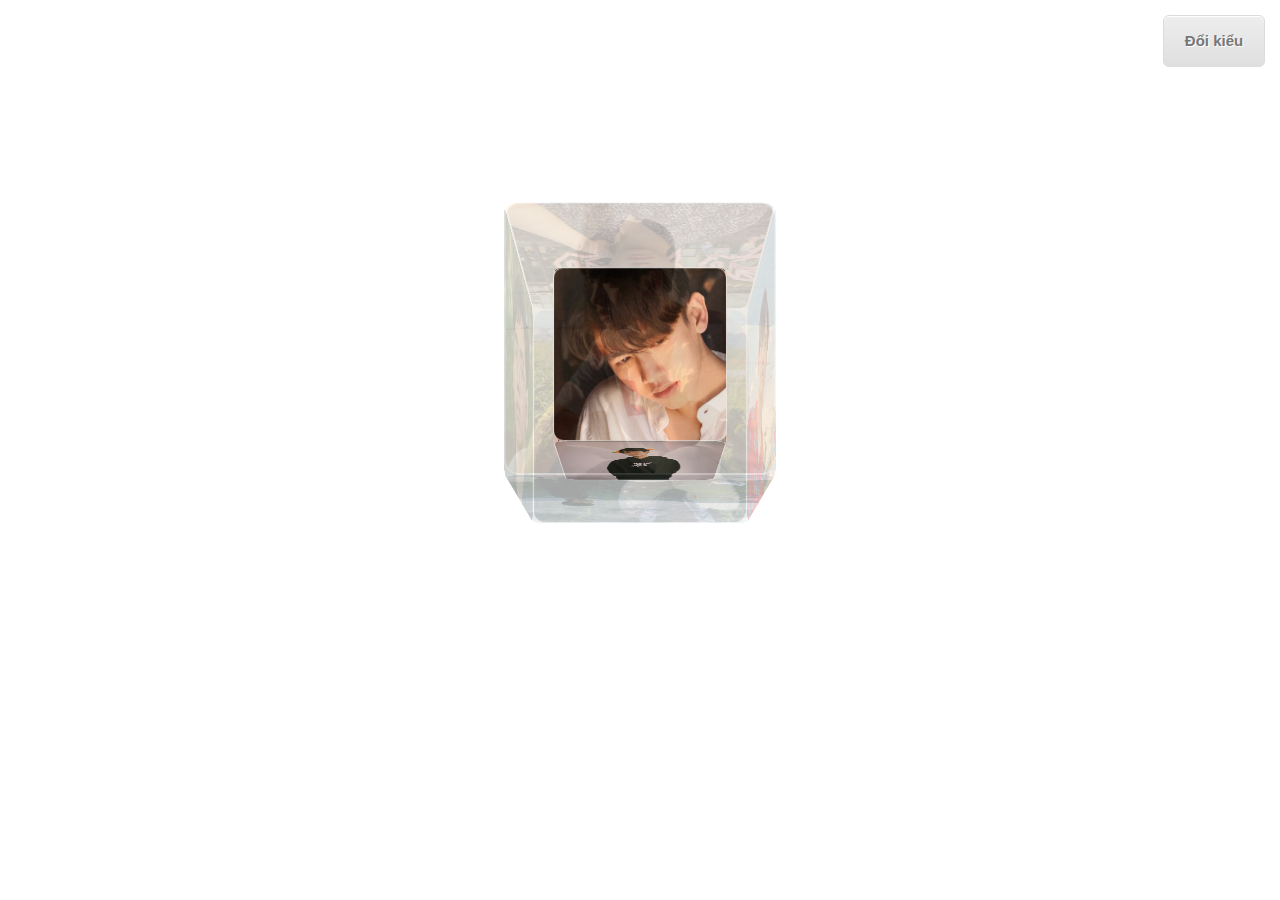
<file: image/index.html>
<!DOCTYPE html PUBLIC "-//W3C//DTD HTML 4.01 Transitional//EN"
   "http://www.w3.org/TR/html4/loose.dtd">

<html lang="vi">
<head>
  <meta http-equiv="Content-Type" content="text/html; charset=utf-8" />
  <!--
  <meta http-equiv="Cache-Control" content="no-cache, no-store, must-revalidate" />
  <meta http-equiv="Pragma" content="no-cache" />
  <meta http-equiv="Expires" content="0" />
  -->
  <title>Happy birthday</title>
  <link rel="stylesheet" href="css/style.css" type="text/css" media="screen" />

  <script type="text/javascript" charset="utf-8">
    function hasClassName(inElement, inClassName)
    {
        var regExp = new RegExp('(?:^|\\s+)' + inClassName + '(?:\\s+|$)');
        return regExp.test(inElement.className);
    }
    function addClassName(inElement, inClassName)
    {
        if (!hasClassName(inElement, inClassName))
            inElement.className = [inElement.className, inClassName].join(' ');
    }
    function removeClassName(inElement, inClassName)
    {
        if (hasClassName(inElement, inClassName)) {
            var regExp = new RegExp('(?:^|\\s+)' + inClassName + '(?:\\s+|$)', 'g');
            var curClasses = inElement.className;
            inElement.className = curClasses.replace(regExp, ' ');
        }
    }
    function toggleClassName(inElement, inClassName)
    {
        if (hasClassName(inElement, inClassName))
            removeClassName(inElement, inClassName);
        else
            addClassName(inElement, inClassName);
    }
    function toggleShape()
    {
      var shape = document.getElementById('shape');
      if (hasClassName(shape, 'ring')) {
        removeClassName(shape, 'ring');
        addClassName(shape, 'cube');
      } else {
        removeClassName(shape, 'cube');
        addClassName(shape, 'ring');
      }
      
      var stage = document.getElementById('stage');
      if (hasClassName(shape, 'ring'))
        stage.style.webkitTransform = 'translateZ(-200px)';
      else
        stage.style.webkitTransform = '';
    }
  </script>
</head>
<body>
  <audio autoplay loop>
    <source src="../music/HappyBirthdayKoreanVer.mp3" type="audio/mpeg" />
  </audio>
  <div style="text-align: right;padding: 15px;"><a href="#" class="classname" onclick="toggleShape()">Đổi kiểu</a></div>
  
  <div id="container">
    <div id="stage">
      <div id="shape" class="cube backfaces">
        <div class="plane one"></div>
        <div class="plane two"></div>
        <div class="plane three"></div>
        <div class="plane four"></div>
        <div class="plane five"></div>
        <div class="plane six"></div>
        <div class="plane seven"></div>
        <div class="plane eight"></div>
        <div class="plane nine"></div>
        <div class="plane ten"></div>
        <div class="plane eleven"></div>
        <div class="plane twelve"></div>
      </div>
    </div>
  </div>

</body>
</html>
</file>
<file: image/css/style.css>
body {
      margin: 0;
	  padding: 0;
    }

    #container {
      width: 100%;
      -webkit-perspective: 1000;
      -webkit-perspective-origin: 50% 620px;
    }
    #stage {
      width: 100%;
      height: 100%;
      -webkit-transition: -webkit-transform 2s;
      -webkit-transform-style: preserve-3d;
    }
    
    #shape {
      position: relative;
      top: 200px;
      margin: 0 auto;
      height: 200px;
      width: 200px;
      -webkit-transform-style: preserve-3d;
    }
    
    .plane {
      position: absolute;
      height: 200px;
      width: 200px;
      border: 1px solid white;
      -webkit-border-radius: 12px;
      -webkit-box-sizing: border-box;
      text-align: center;
      font-family: Times, serif;
      font-size: 124pt;
      color: black;
      background-color: rgba(255, 255, 255, 0.6);
      -webkit-transition: -webkit-transform 2s, opacity 2s;
      -webkit-backface-visibility: hidden;
    }

    #shape.backfaces .plane {
      -webkit-backface-visibility: visible;
    }

    #shape {
      -webkit-animation: spin 8s infinite linear;
    }

    @-webkit-keyframes spin {
      from { -webkit-transform: rotateY(0); }
      to   { -webkit-transform: rotateY(360deg); }
    }
	
    .one {
		background-image: url(../img/1.jpg);
		background-size: 100% 100%;
		background-repeat: no-repeat;
    }

    .two {
		background-image: url(../img/2.jpg);
		background-size: 100% 100%;
		background-repeat: no-repeat;
    }

    .three {
		background-image: url(../img/3.jpg);
		background-size: 100% 100%;
		background-repeat: no-repeat;
    }

    .four {
		background-image: url(../img/4.jpg);
		background-size: 100% 100%;
		background-repeat: no-repeat;
    }

    .five {
		background-image: url(../img/5.jpg);
		background-size: 100% 100%;
		background-repeat: no-repeat;
    }

    .six {
		background-image: url(../img/6.jpg);
		background-size: 100% 100%;
		background-repeat: no-repeat;
    }

    .seven {
		background-image: url(../img/7.jpg);
		background-size: 100% 100%;
		background-repeat: no-repeat;
    }

    .eight {
		background-image: url(../img/8.jpg);
		background-size: 100% 100%;
		background-repeat: inherit;
    }

    .nine {
		background-image: url(../img/9.jpg);
		background-size: 100% 100%;
		background-repeat: no-repeat;
    }

    .ten {
		background-image: url(../img/10.jpg);
		background-size: 100% 100%;
		background-repeat: no-repeat;
    }

    .eleven {
		background-image: url(../img/11.jpg);
		background-size: 100% 100%;
		background-repeat: no-repeat;
    }

    .twelve {
		background-image: url(../img/12.jpg);
		background-size: 100% 100%;
		background-repeat: no-repeat;
    }

    #shape.cube > .one {
		opacity: 0.2;
		-webkit-transform: scale3d(1.2, 1.2, 1.2) rotateX(90deg) translateZ(100px);
    }

    #shape.cube > .two {
      opacity: 0.2;
      -webkit-transform: scale3d(1.2, 1.2, 1.2) translateZ(100px);
    }

    #shape.cube > .three {
      opacity: 0.2;
      -webkit-transform: scale3d(1.2, 1.2, 1.2) rotateY(90deg) translateZ(100px);
    }

    #shape.cube > .four {
      opacity: 0.2;
      -webkit-transform: scale3d(1.2, 1.2, 1.2) rotateY(180deg) translateZ(100px);
    }

    #shape.cube > .five {
      opacity: 0.2;
      -webkit-transform: scale3d(1.2, 1.2, 1.2) rotateY(-90deg) translateZ(100px);
    }

    #shape.cube > .six {
      opacity: 0.2;
      -webkit-transform: scale3d(1.2, 1.2, 1.2) rotateX(-90deg) translateZ(100px) rotate(180deg);
    }
	
	#shape:hover.cube > .one {
		opacity: 0.9;
		-webkit-transform: scale3d(1.5, 1.5, 1.5) rotateX(90deg) translateZ(130px);
    }

    #shape:hover.cube > .two {
      opacity: 0.9;
      -webkit-transform: scale3d(1.5, 1.5, 1.5) translateZ(150px);
    }

    #shape:hover.cube > .three {
      opacity: 0.9;
      -webkit-transform: scale3d(1.5, 1.5, 1.5) rotateY(90deg) translateZ(150px);
    }

    #shape:hover.cube > .four {
      opacity: 0.9;
      -webkit-transform: scale3d(1.5, 1.5, 1.5) rotateY(180deg) translateZ(150px);
    }

    #shape:hover.cube > .five {
      opacity: 0.9;
      -webkit-transform: scale3d(1.5, 1.5, 1.5) rotateY(-90deg) translateZ(150px);
    }

    #shape:hover.cube > .six {
      opacity: 0.9;
      -webkit-transform: scale3d(1.5, 1.5, 1.5) rotateX(-90deg) translateZ(130px) rotate(180deg);
    }


    #shape.cube > .seven {
      -webkit-transform: scale3d(0.8, 0.8, 0.8) rotateX(90deg) translateZ(100px) rotate(180deg);
    }

    #shape.cube > .eight {
      -webkit-transform: scale3d(0.8, 0.8, 0.8) translateZ(100px);
    }

    #shape.cube > .nine {
      -webkit-transform: scale3d(0.8, 0.8, 0.8) rotateY(90deg) translateZ(100px);
    }

    #shape.cube > .ten {
      -webkit-transform: scale3d(0.8, 0.8, 0.8) rotateY(180deg) translateZ(100px);
    }

    #shape.cube > .eleven {
      -webkit-transform: scale3d(0.8, 0.8, 0.8) rotateY(-90deg) translateZ(100px);
    }

    #shape.cube > .twelve {
      -webkit-transform: scale3d(0.8, 0.8, 0.8) rotateX(-90deg) translateZ(100px);
    }

    .ring > .one {
      -webkit-transform: translateZ(380px);
    }

    .ring > .two {
      -webkit-transform: rotateY(30deg) translateZ(380px);
    }

    .ring > .three {
      -webkit-transform: rotateY(60deg) translateZ(380px);
    }

    .ring > .four {
      -webkit-transform: rotateY(90deg) translateZ(380px);
    }

    .ring > .five {
      -webkit-transform: rotateY(120deg) translateZ(380px);
    }

    .ring > .six {
      -webkit-transform: rotateY(150deg) translateZ(380px);
    }

    .ring > .seven {
      -webkit-transform: rotateY(180deg) translateZ(380px);
    }

    .ring > .eight {
      -webkit-transform: rotateY(210deg) translateZ(380px);
    }

    .ring > .nine {
      -webkit-transform: rotateY(-120deg) translateZ(380px);
    }

    .ring > .ten {
      -webkit-transform: rotateY(-90deg) translateZ(380px);
    }

    .ring > .eleven {
      -webkit-transform: rotateY(300deg) translateZ(380px);
    }

    .ring > .twelve {
      -webkit-transform: rotateY(330deg) translateZ(380px);
    }

    .controls {
      padding: 5px;
    }
	
    .controls > div {
      margin: 10px;
    }
	
	.audio {
      position: absolute;
	  top: 15px;
      left: 15px;
      height: 30px;
      width: 300px;
    }

/* CSS Button Đổi Kiểu */
.classname {
	-moz-box-shadow:inset 0px 1px 0px 0px #ffffff;
	-webkit-box-shadow:inset 0px 1px 0px 0px #ffffff;
	box-shadow:inset 0px 1px 0px 0px #ffffff;
	background:-webkit-gradient( linear, left top, left bottom, color-stop(0.05, #ededed), color-stop(1, #dfdfdf) );
	background:-moz-linear-gradient( center top, #ededed 5%, #dfdfdf 100% );
	filter:progid:DXImageTransform.Microsoft.gradient(startColorstr='#ededed', endColorstr='#dfdfdf');
	background-color:#ededed;
	-webkit-border-top-left-radius:6px;
	-moz-border-radius-topleft:6px;
	border-top-left-radius:6px;
	-webkit-border-top-right-radius:6px;
	-moz-border-radius-topright:6px;
	border-top-right-radius:6px;
	-webkit-border-bottom-right-radius:6px;
	-moz-border-radius-bottomright:6px;
	border-bottom-right-radius:6px;
	-webkit-border-bottom-left-radius:6px;
	-moz-border-radius-bottomleft:6px;
	border-bottom-left-radius:6px;
	text-indent:0;
	border:1px solid #dcdcdc;
	display:inline-block;
	color:#777777;
	font-family:arial;
	font-size:15px;
	font-weight:bold;
	font-style:normal;
	height:50px;
	line-height:50px;
	width:100px;
	text-decoration:none;
	text-align:center;
	text-shadow:1px 1px 0px #ffffff;
}
.classname:hover {
	background:-webkit-gradient( linear, left top, left bottom, color-stop(0.05, #dfdfdf), color-stop(1, #ededed) );
	background:-moz-linear-gradient( center top, #dfdfdf 5%, #ededed 100% );
	filter:progid:DXImageTransform.Microsoft.gradient(startColorstr='#dfdfdf', endColorstr='#ededed');
	background-color:#dfdfdf;
}.classname:active {
	position:relative;
	top:1px;
}
</file>
